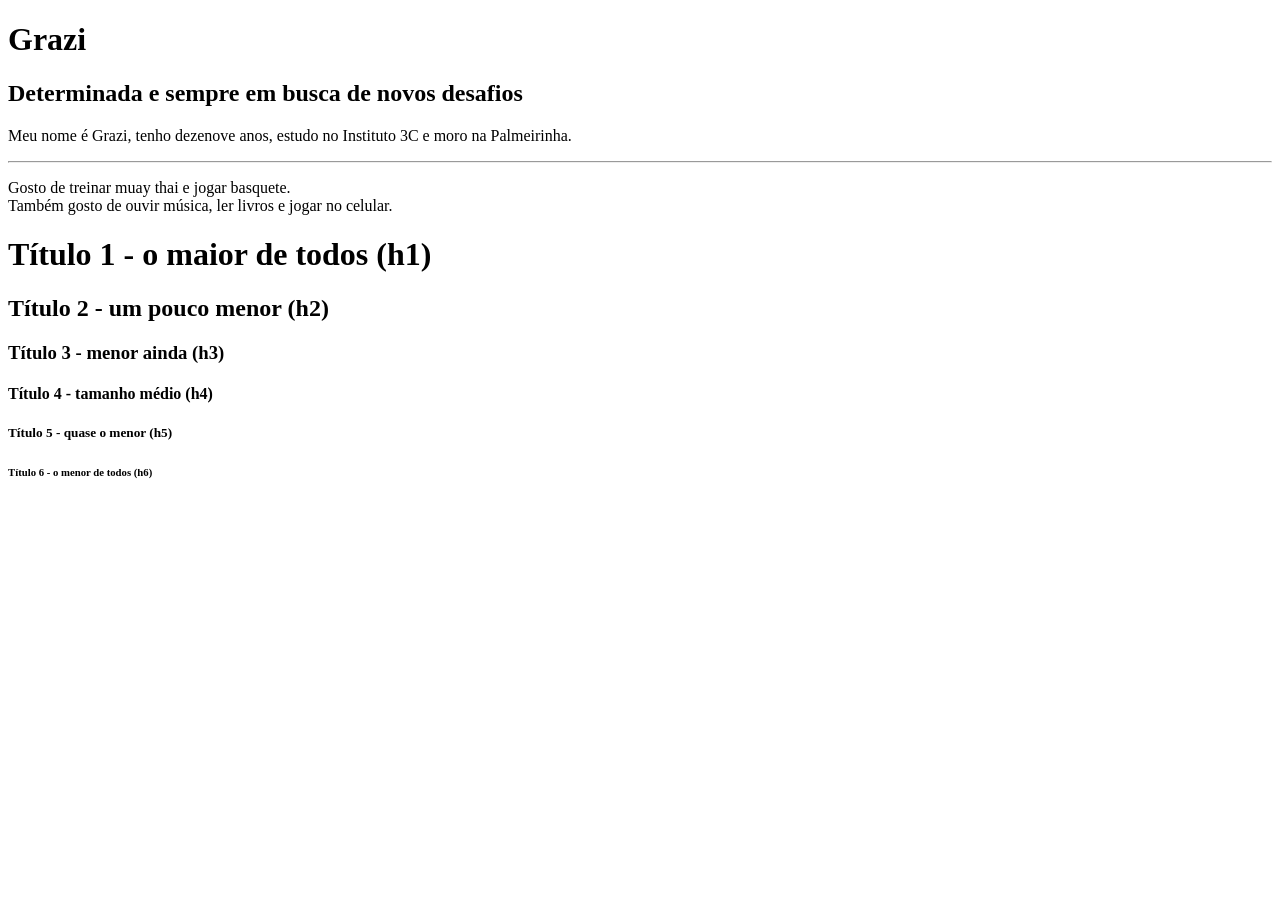
<file: Index.html>
<!DOCTYPE html>
<html lang="pt-BR">
<head>
    <meta charset="UTF-8">
    <title>Minha Primeira Página</title>
</head>
<body>

    <h1>Grazi</h1>
    <h2>Determinada e sempre em busca de novos desafios</h2>

    <p>Meu nome é Grazi, tenho dezenove anos, estudo no Instituto 3C e moro na Palmeirinha.</p>

    <hr>

    <p>Gosto de treinar muay thai e jogar basquete.<br>Também gosto de ouvir música, ler livros e jogar no celular.</p>

    <h1>Título 1 - o maior de todos (h1) </h1>
    <h2>Título 2 - um pouco menor (h2) </h2>
    <h3>Título 3 - menor ainda (h3) </h3>
    <h4>Título 4 - tamanho médio (h4) </h4>
    <h5>Título 5 - quase o menor (h5) </h5>
    <h6>Título 6 - o menor de todos (h6) </h6>

</body>
</html>
</file>
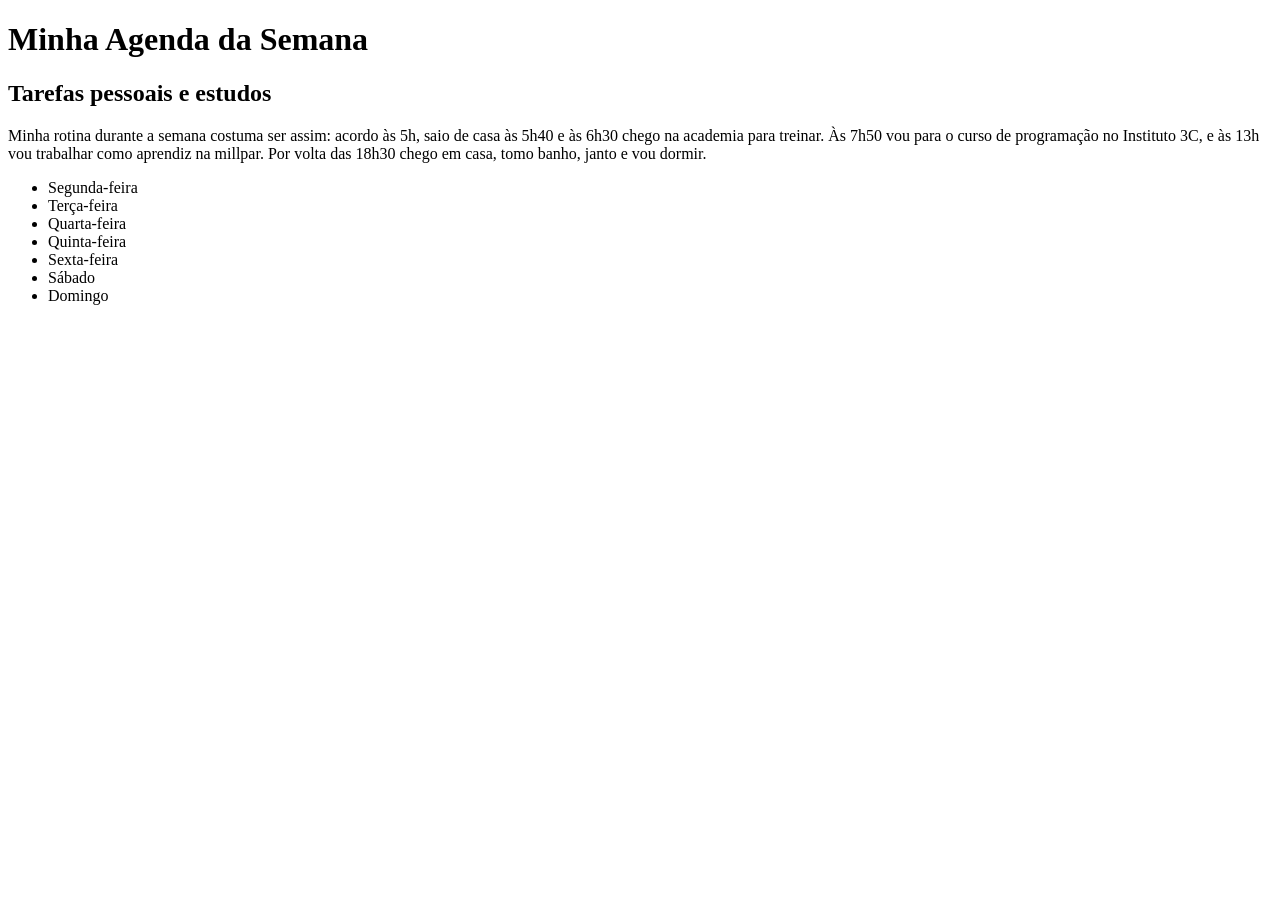
<file: Agenda.html>
<!DOCTYPE html>
<html lang="pt-BR">
<head>
    <meta charset="UTF-8">
    <title>Minha Agenda da Semana</title>
</head>
<body>

    <h1>Minha Agenda da Semana</h1>
    <h2>Tarefas pessoais e estudos</h2>

    <p>Minha rotina durante a semana costuma ser assim: acordo às 5h, saio de casa às 5h40 e às 6h30 chego na academia para treinar. Às 7h50 vou para o curso de programação no Instituto 3C, e às 13h vou trabalhar como aprendiz na millpar. Por volta das 18h30 chego em casa, tomo banho, janto e vou dormir.</p>

    <ul>
        <li>Segunda-feira</li>
        <li>Terça-feira</li>
        <li>Quarta-feira</li>
        <li>Quinta-feira</li>
        <li>Sexta-feira</li>
        <li>Sábado</li>
        <li>Domingo</li>
    </ul>

</body>
</html>
</file>
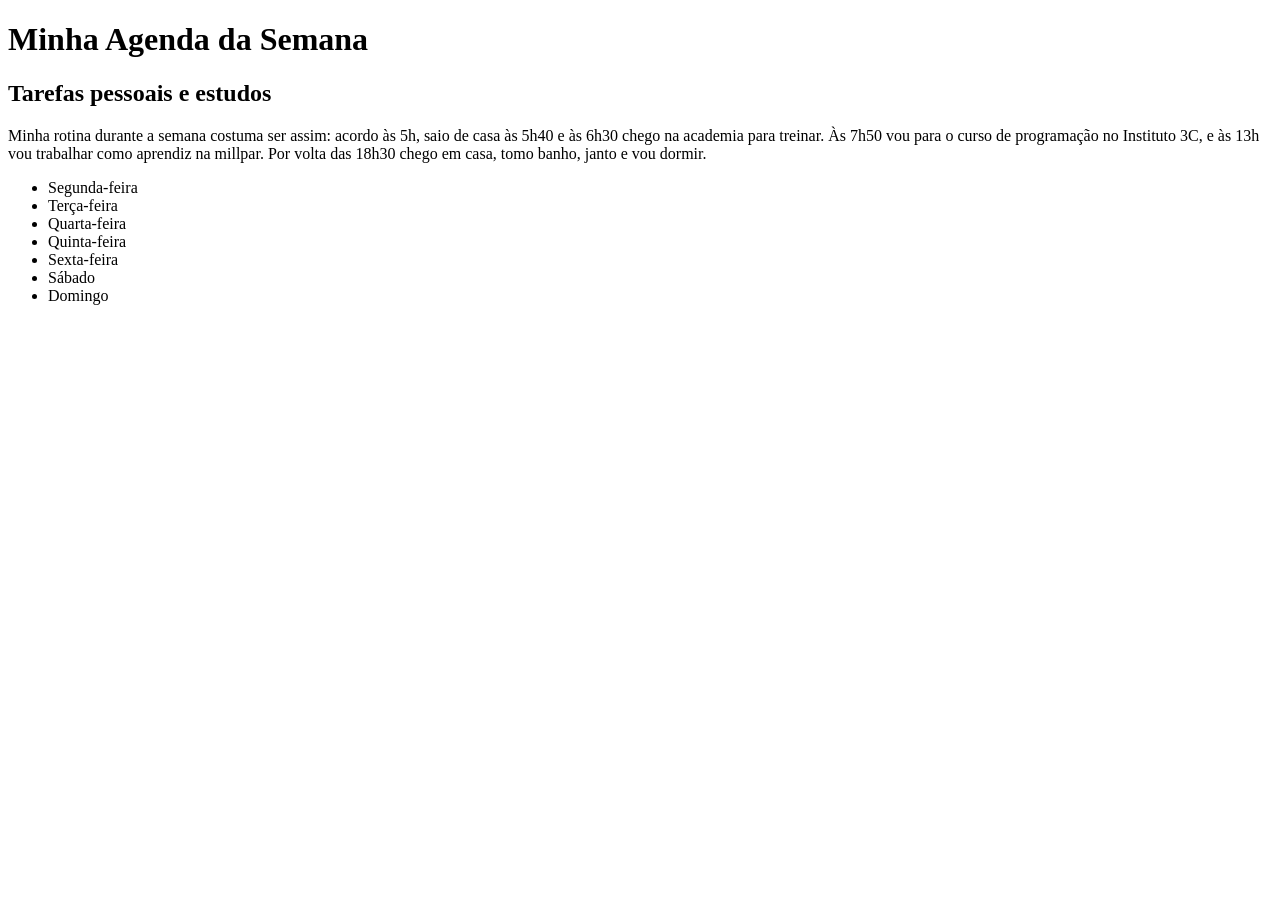
<file: agenda.html>
<!doctype html>
<html lang="pt-br">
  <head>
    <meta charset="UTF-8" />
    <meta name="viewport" content="width=device-width, initial-scale=1.0" />
    <title>Minha Agenda da Semana</title>
  </head>
  <body>
    <h1>Minha Agenda da Semana</h1>
    <h2>Tarefas pessoais e estudos</h2>

    <p>
      Minha rotina durante a semana costuma ser assim: acordo às 5h, saio de
      casa às 5h40 e às 6h30 chego na academia para treinar. Às 7h50 vou para o
      curso de programação no Instituto 3C, e às 13h vou trabalhar como aprendiz
      na millpar. Por volta das 18h30 chego em casa, tomo banho, janto e vou
      dormir.
    </p>

    <ul>
      <li>Segunda-feira</li>
      <li>Terça-feira</li>
      <li>Quarta-feira</li>
      <li>Quinta-feira</li>
      <li>Sexta-feira</li>
      <li>Sábado</li>
      <li>Domingo</li>
    </ul>
  </body>
</html>
</file>
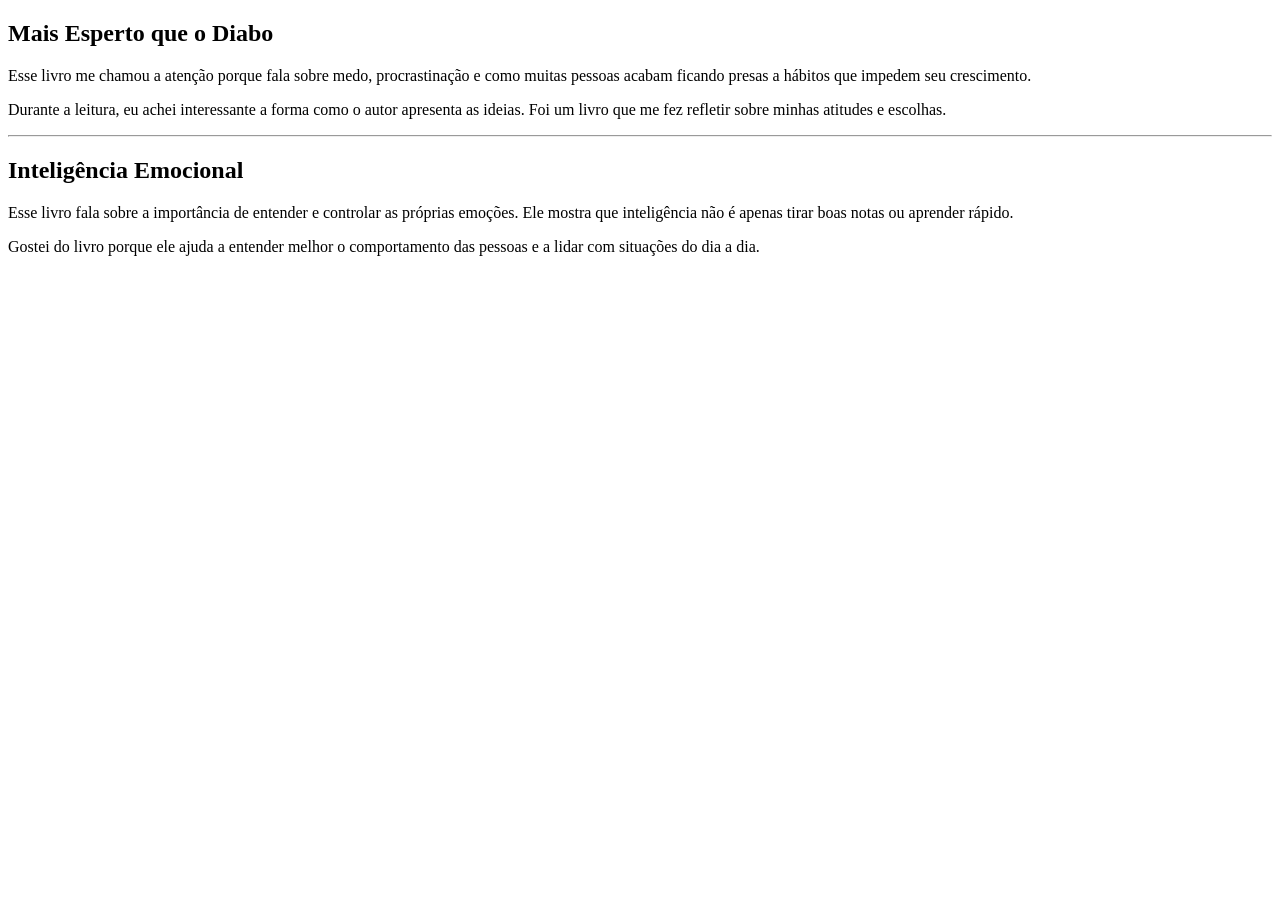
<file: comparacao.html>
<!DOCTYPE html>
<html>
<head>
    <title>Comparação A vs B</title>
</head>
<body>

    <h2>Mais Esperto que o Diabo</h2>

    <p>Esse livro me chamou a atenção porque fala sobre medo, procrastinação e como muitas pessoas acabam ficando presas a hábitos que impedem seu crescimento.</p>

    <p>Durante a leitura, eu achei interessante a forma como o autor apresenta as ideias. Foi um livro que me fez refletir sobre minhas atitudes e escolhas.</p>

    <hr>

    <h2>Inteligência Emocional</h2>

    <p>Esse livro fala sobre a importância de entender e controlar as próprias emoções. Ele mostra que inteligência não é apenas tirar boas notas ou aprender rápido.</p>

    <p>Gostei do livro porque ele ajuda a entender melhor o comportamento das pessoas e a lidar com situações do dia a dia.</p>

</body>
</html>
</file>
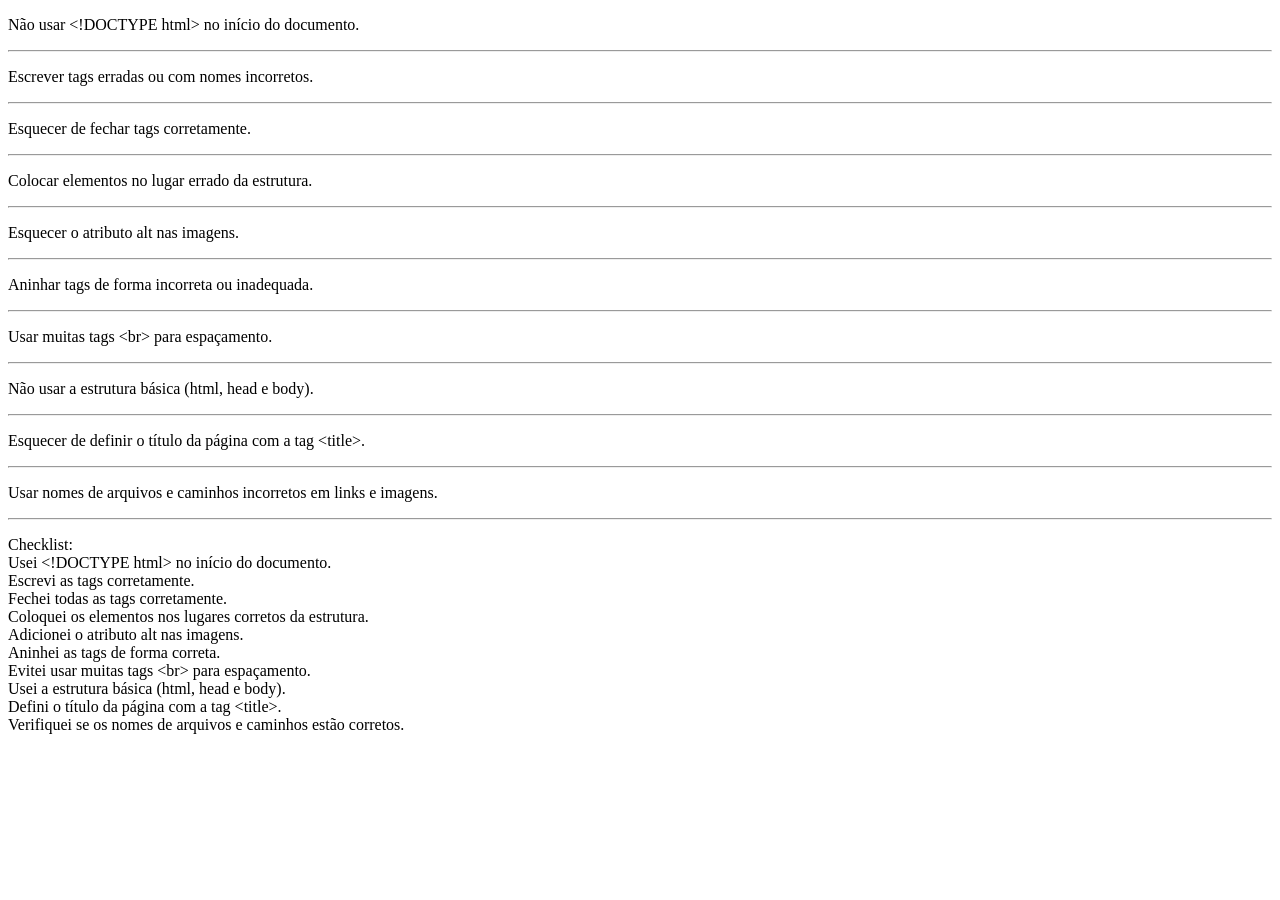
<file: erros.html>
<!DOCTYPE html>
<html>
<head>
    <title>Página de Erros Comuns</title>
</head>
<body>

    <p>Não usar &lt;!DOCTYPE html&gt; no início do documento.</p>
    <hr>

    <p>Escrever tags erradas ou com nomes incorretos.</p>
    <hr>

    <p>Esquecer de fechar tags corretamente.</p>
    <hr>

    <p>Colocar elementos no lugar errado da estrutura.</p>
    <hr>

    <p>Esquecer o atributo alt nas imagens.</p>
    <hr>

    <p>Aninhar tags de forma incorreta ou inadequada.</p>
    <hr>

    <p>Usar muitas tags &lt;br&gt; para espaçamento.</p>
    <hr>

    <p>Não usar a estrutura básica (html, head e body).</p>
    <hr>

    <p>Esquecer de definir o título da página com a tag &lt;title&gt;.</p>
    <hr>

    <p>Usar nomes de arquivos e caminhos incorretos em links e imagens.</p>
    <hr>

    <p>
        Checklist:<br>
        Usei &lt;!DOCTYPE html&gt; no início do documento.<br>
        Escrevi as tags corretamente.<br>
        Fechei todas as tags corretamente.<br>
        Coloquei os elementos nos lugares corretos da estrutura.<br>
        Adicionei o atributo alt nas imagens.<br>
        Aninhei as tags de forma correta.<br>
        Evitei usar muitas tags &lt;br&gt; para espaçamento.<br>
        Usei a estrutura básica (html, head e body).<br>
        Defini o título da página com a tag &lt;title&gt;.<br>
        Verifiquei se os nomes de arquivos e caminhos estão corretos.
    </p>

</body>
</html>
</file>
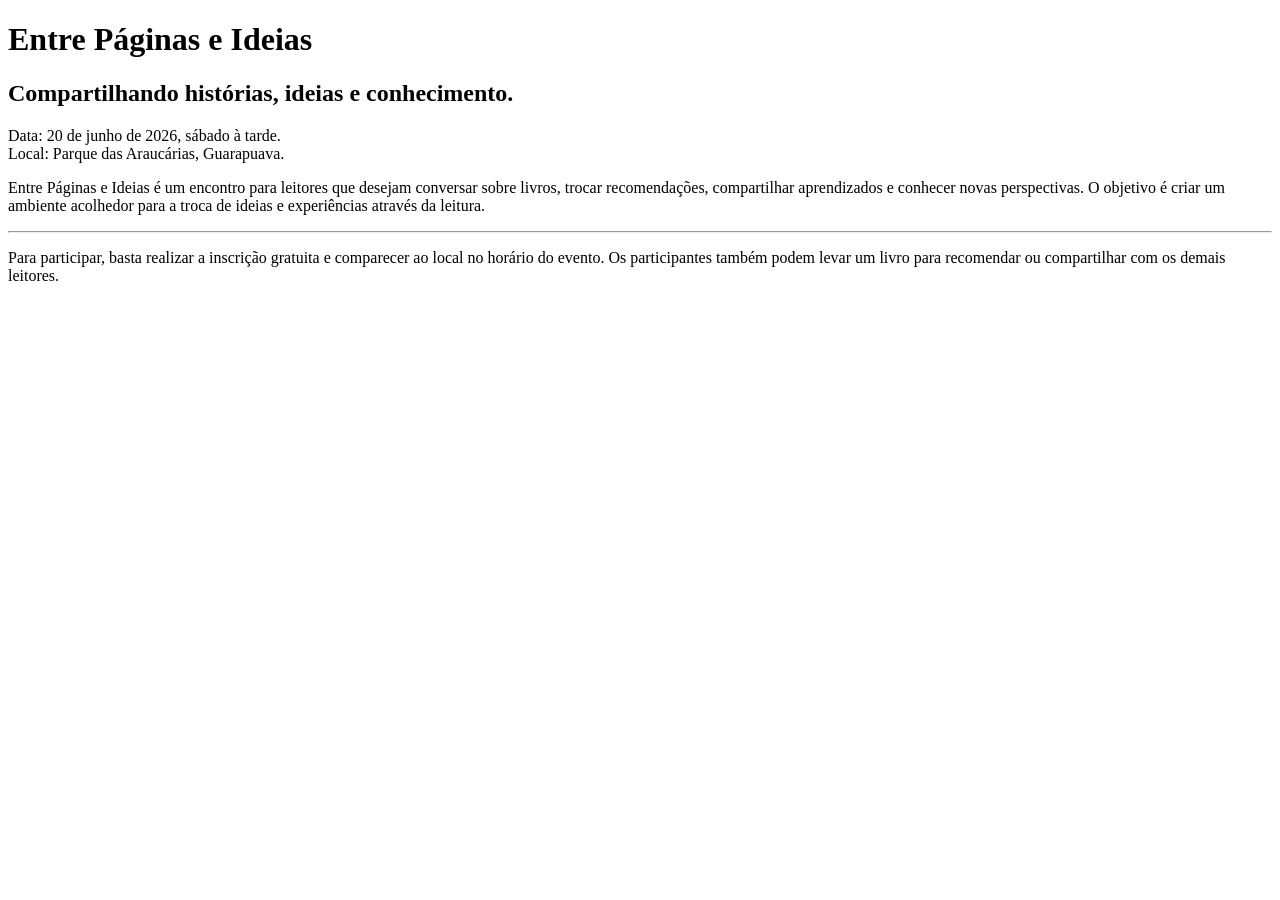
<file: Evento.html>
<!DOCTYPE html>
<html>
<head>
    <title>Evento</title>
</head>
<body>

    <h1>Entre Páginas e Ideias</h1>

    <h2>Compartilhando histórias, ideias e conhecimento.</h2>

    <p>
        Data: 20 de junho de 2026, sábado à tarde.<br>
        Local: Parque das Araucárias, Guarapuava.
    </p>

    <p>
        Entre Páginas e Ideias é um encontro para leitores que desejam conversar sobre livros, trocar recomendações, compartilhar aprendizados e conhecer novas perspectivas. O objetivo é criar um ambiente acolhedor para a troca de ideias e experiências através da leitura.
    </p>

    <hr>

    <p>
        Para participar, basta realizar a inscrição gratuita e comparecer ao local no horário do evento. Os participantes também podem levar um livro para recomendar ou compartilhar com os demais leitores.
    </p>

</body>
</html>
</file>
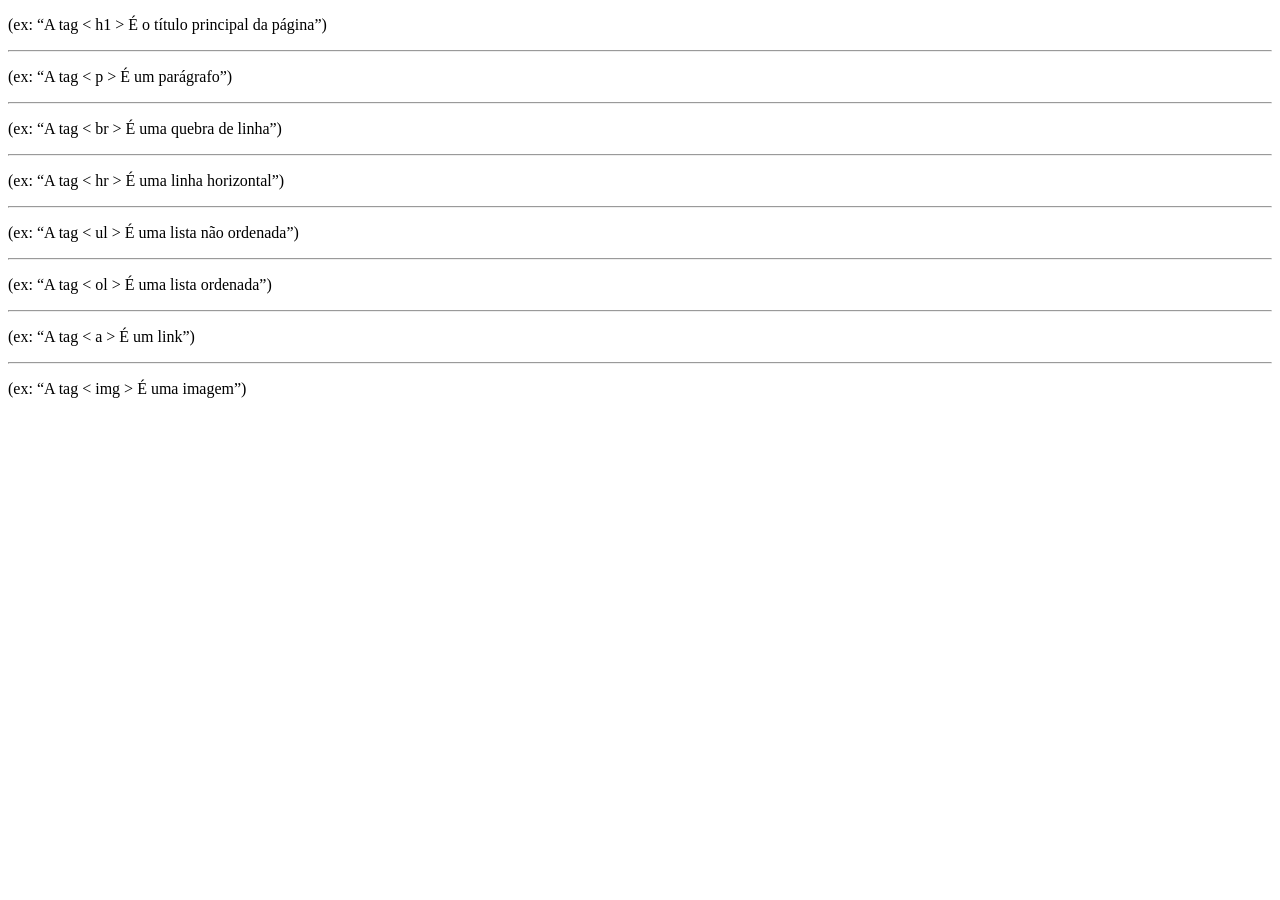
<file: glossario.html>
<!DOCTYPE html>
<html lang="en">
<head>
    <meta charset="UTF-8">
    <meta name="viewport" content="width=device-width, initial-scale=1.0">
    <title>Glossário de Tags</title>
</head>
<body>
    <p>(ex: “A tag &lt; h1 &gt; É o título principal da página”)</h1>
    <hr>
    <p>(ex: “A tag &lt; p &gt; É um parágrafo”)</p>
    <hr>
    <p>(ex: “A tag &lt; br &gt; É uma quebra de linha”)</br>
    <hr>
    <p>(ex: “A tag &lt; hr &gt; É uma linha horizontal”)</hr>
    <hr>
    <p>(ex: “A tag &lt; ul &gt; É uma lista não ordenada”)</ul>
    <hr>
    <p>(ex: “A tag &lt; ol &gt; É uma lista ordenada”)</ol>
    <hr>
    <p>(ex: “A tag &lt; a &gt; É um link”)</a>
    <hr>
    <p>(ex: “A tag &lt; img &gt; É uma imagem”)</img>
</body>
</html>
</file>
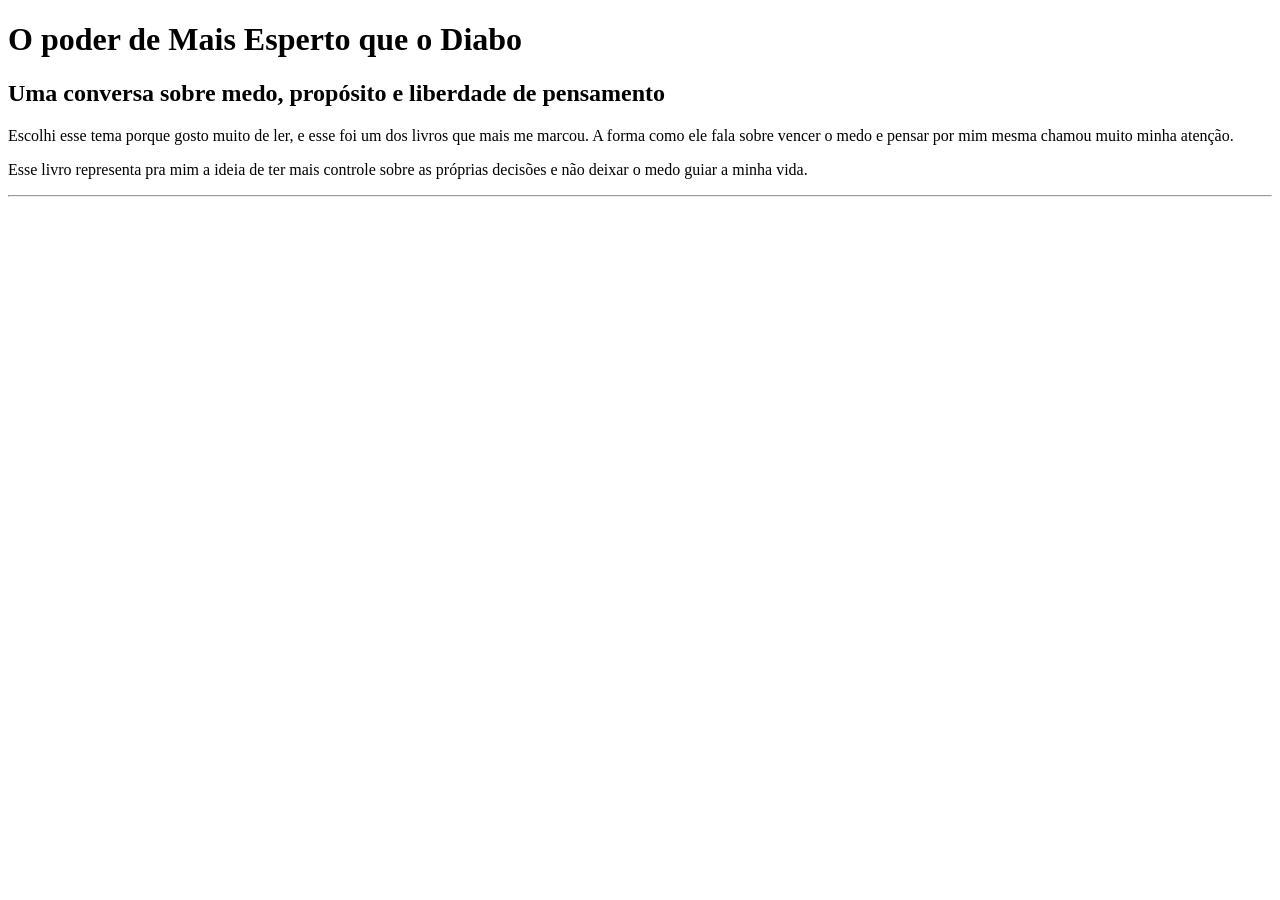
<file: Index2.html>
<!-- Esta página fala sobre o livro Mais Esperto que o Diabo e o que ele me fez refletir sobre medo e liberdade de pensar -->
<!DOCTYPE html>
<html lang="pt-BR">
<head>
    <meta charset="UTF-8">
    <title>Mais Esperto que o Diabo</title>
</head>
<body>

    <h1>O poder de Mais Esperto que o Diabo</h1>
    <h2>Uma conversa sobre medo, propósito e liberdade de pensamento</h2>

    <p>Escolhi esse tema porque gosto muito de ler, e esse foi um dos livros que mais me marcou. A forma como ele fala sobre vencer o medo e pensar por mim mesma chamou muito minha atenção.</p>

    <p>Esse livro representa pra mim a ideia de ter mais controle sobre as próprias decisões e não deixar o medo guiar a minha vida.</p>

    <hr>

    <!-- Curiosidade: o livro só foi publicado décadas depois de escrito, porque o conteúdo era considerado "perigoso demais" para a época -->

    <!-- Aqui vou adicionar uma imagem da capa do livro quando aprender a tag <img> -->

</body>
</html>
</file>
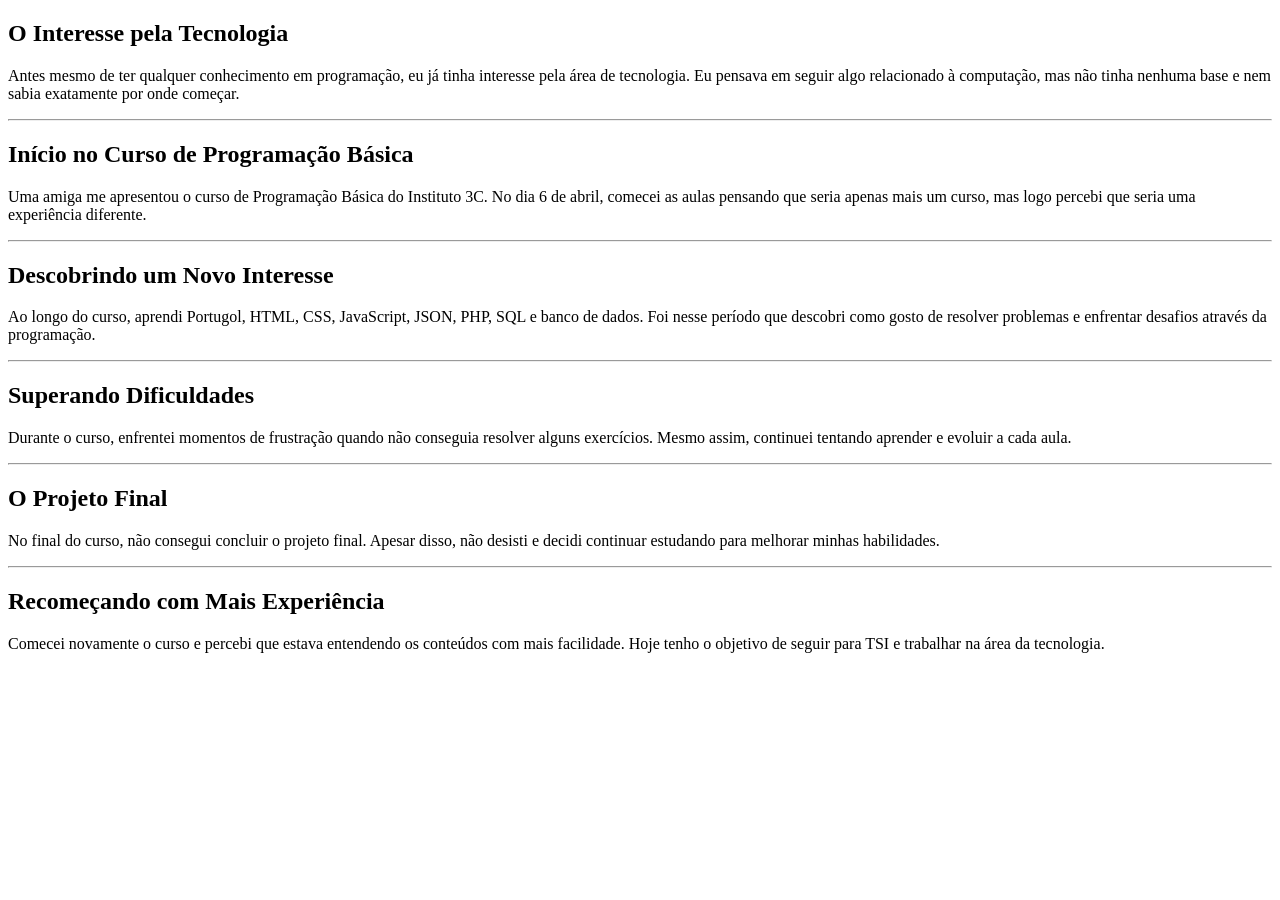
<file: timeline.html>
<!DOCTYPE html>
<html>
<head>
    <title>Minha Jornada na Programação</title>
</head>
<body>

    <h2>O Interesse pela Tecnologia</h2>
    <p>Antes mesmo de ter qualquer conhecimento em programação, eu já tinha interesse pela área de tecnologia. Eu pensava em seguir algo relacionado à computação, mas não tinha nenhuma base e nem sabia exatamente por onde começar.</p>
    <hr>

    <h2>Início no Curso de Programação Básica</h2>
    <p>Uma amiga me apresentou o curso de Programação Básica do Instituto 3C. No dia 6 de abril, comecei as aulas pensando que seria apenas mais um curso, mas logo percebi que seria uma experiência diferente.</p>
    <hr>

    <h2>Descobrindo um Novo Interesse</h2>
    <p>Ao longo do curso, aprendi Portugol, HTML, CSS, JavaScript, JSON, PHP, SQL e banco de dados. Foi nesse período que descobri como gosto de resolver problemas e enfrentar desafios através da programação.</p>
    <hr>

    <h2>Superando Dificuldades</h2>
    <p>Durante o curso, enfrentei momentos de frustração quando não conseguia resolver alguns exercícios. Mesmo assim, continuei tentando aprender e evoluir a cada aula.</p>
    <hr>

    <h2>O Projeto Final</h2>
    <p>No final do curso, não consegui concluir o projeto final. Apesar disso, não desisti e decidi continuar estudando para melhorar minhas habilidades.</p>
    <hr>

    <h2>Recomeçando com Mais Experiência</h2>
    <p>Comecei novamente o curso e percebi que estava entendendo os conteúdos com mais facilidade. Hoje tenho o objetivo de seguir para TSI e trabalhar na área da tecnologia.</p>

</body>
</html>
</file>
